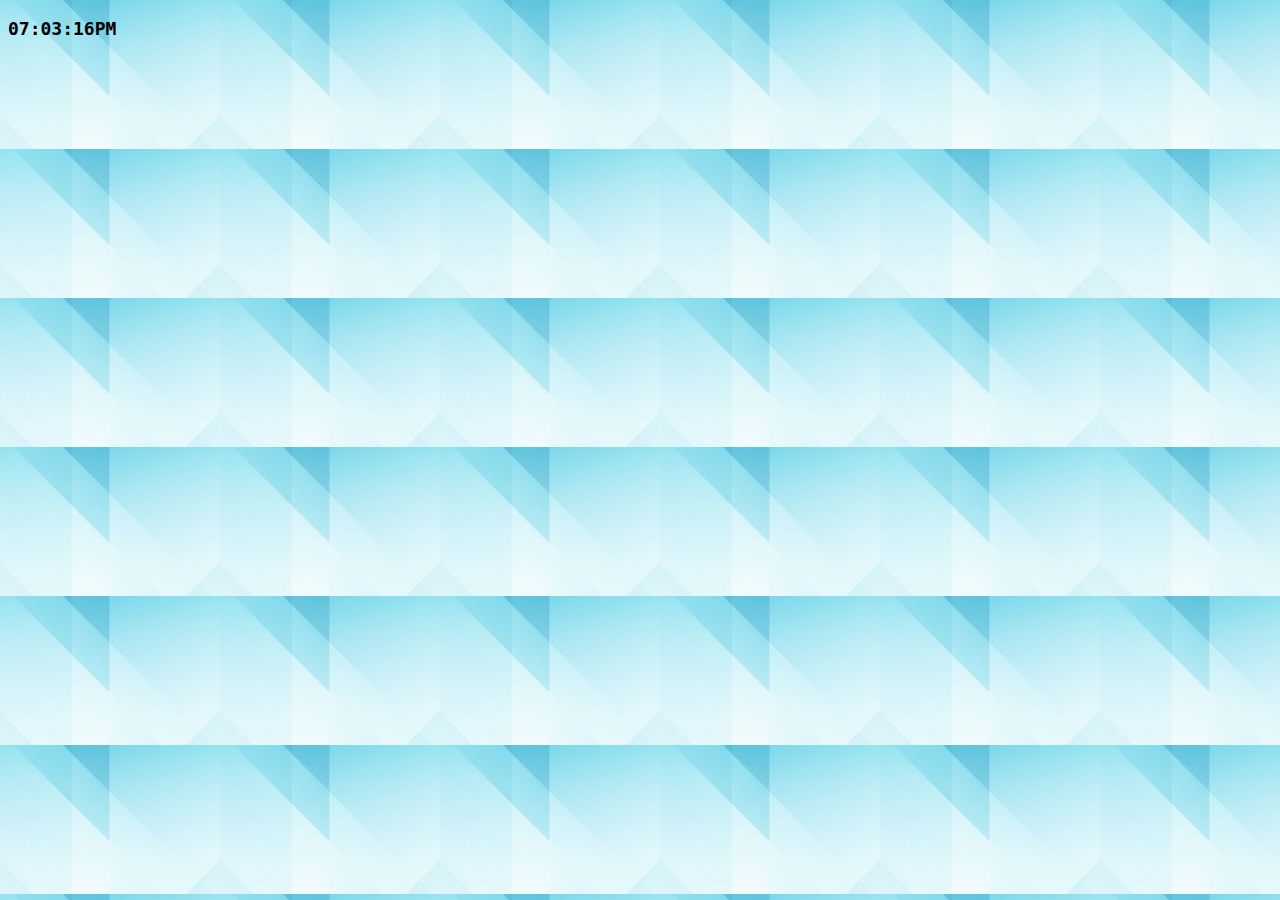
<file: FirstGadget.gadget/First.html>
﻿<!DOCTYPE html>
<html>
	<head>
		<title>My First Gadget</title>
		
		<link rel="stylesheet" href="Styles.css">
	</head>
	<body>
		<h3 id="clock"></h3>
		
		<script src="Scripts.js"></script>
	</body>
</html>
</file>
<file: FirstGadget.gadget/Styles.css>
body {
	width: 130px;
	height: 50px;
	background-image: url("abstract-gadget-sm.jpg");
}
 
#clock {
	font-family: monospace;
	font-size: 18px;
	width: 130px;
}
</file>
